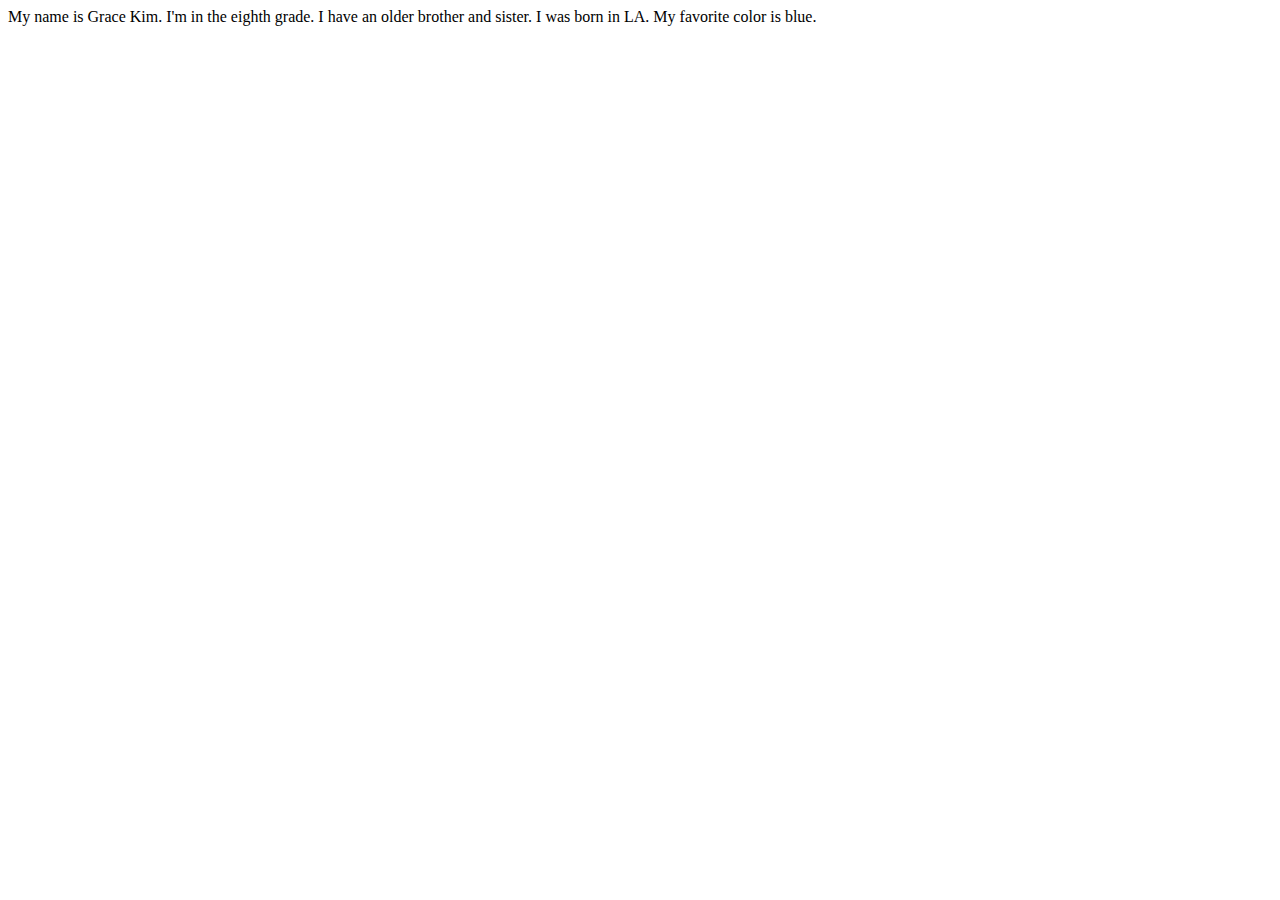
<file: about.html>
<html>
  <head>
    <title>About Me</title>
  </head>
  <body>
    My name is Grace Kim. I'm in the eighth grade. I have an older brother and sister. I was born in LA. My favorite color is blue.
  </body>
</html>
</file>
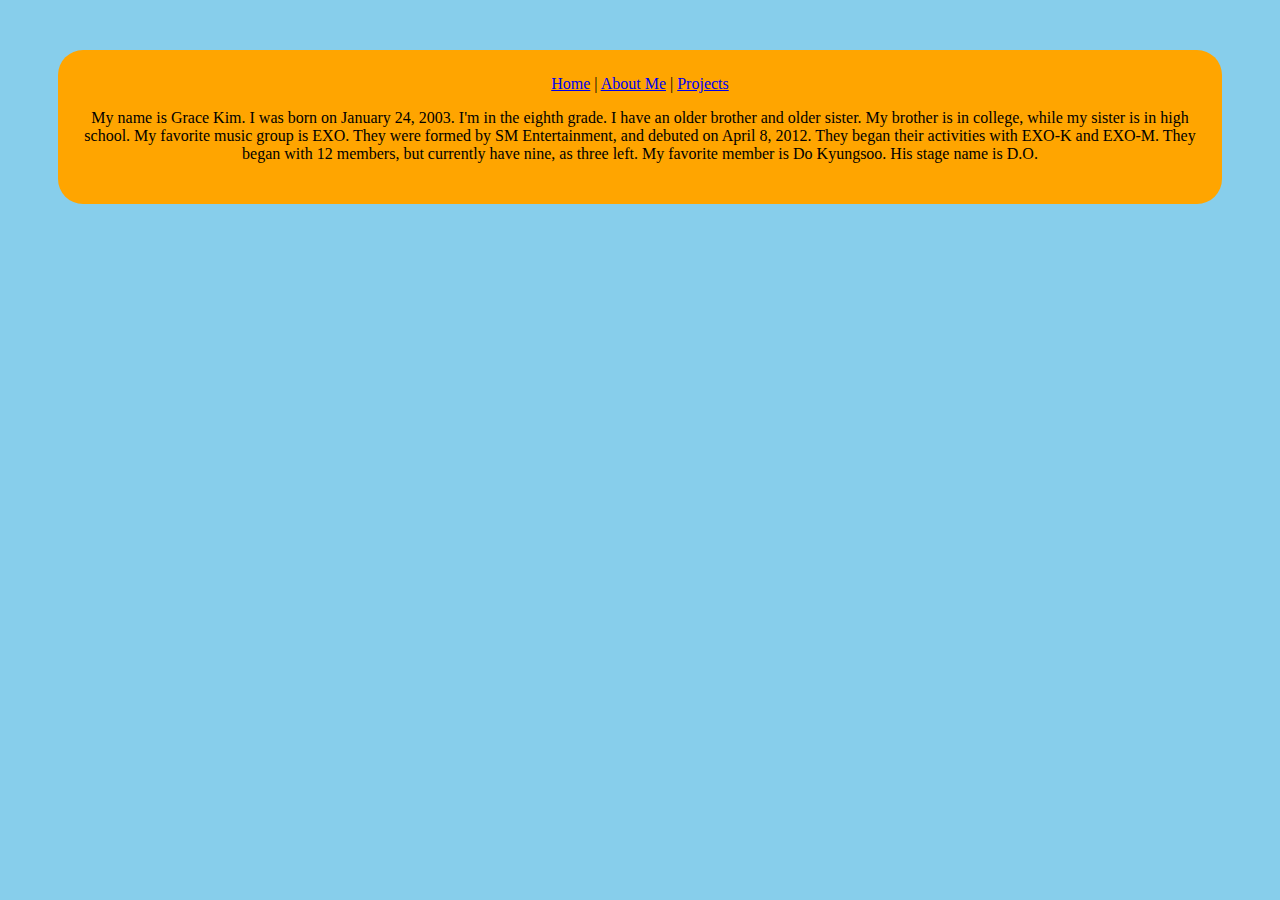
<file: aboutme.html>
<!-- this is a page about me -->
<html>
  <head>
    <title>About Me</title>
    <link rel="stylesheet" type="text/css" href="mystyle.css" >
  </head>
  <body>
    <div id="container">
      <a href="index.html">Home</a> | <a href="aboutme.html">About Me</a> | <a href="projects.html">Projects</a>
      <p>
    My name is Grace Kim. I was born on January 24, 2003. I'm in the eighth grade. I have an older brother and older sister. My brother is in college, while my sister is in high school. My favorite music group is EXO. They were formed by SM Entertainment, and debuted on April 8, 2012. They began their activities with EXO-K and EXO-M. They began with 12 members, but currently have nine, as three left. My favorite member is Do Kyungsoo. His stage name is D.O. 
      </p>
    </div>
      </body>
</html>
</file>
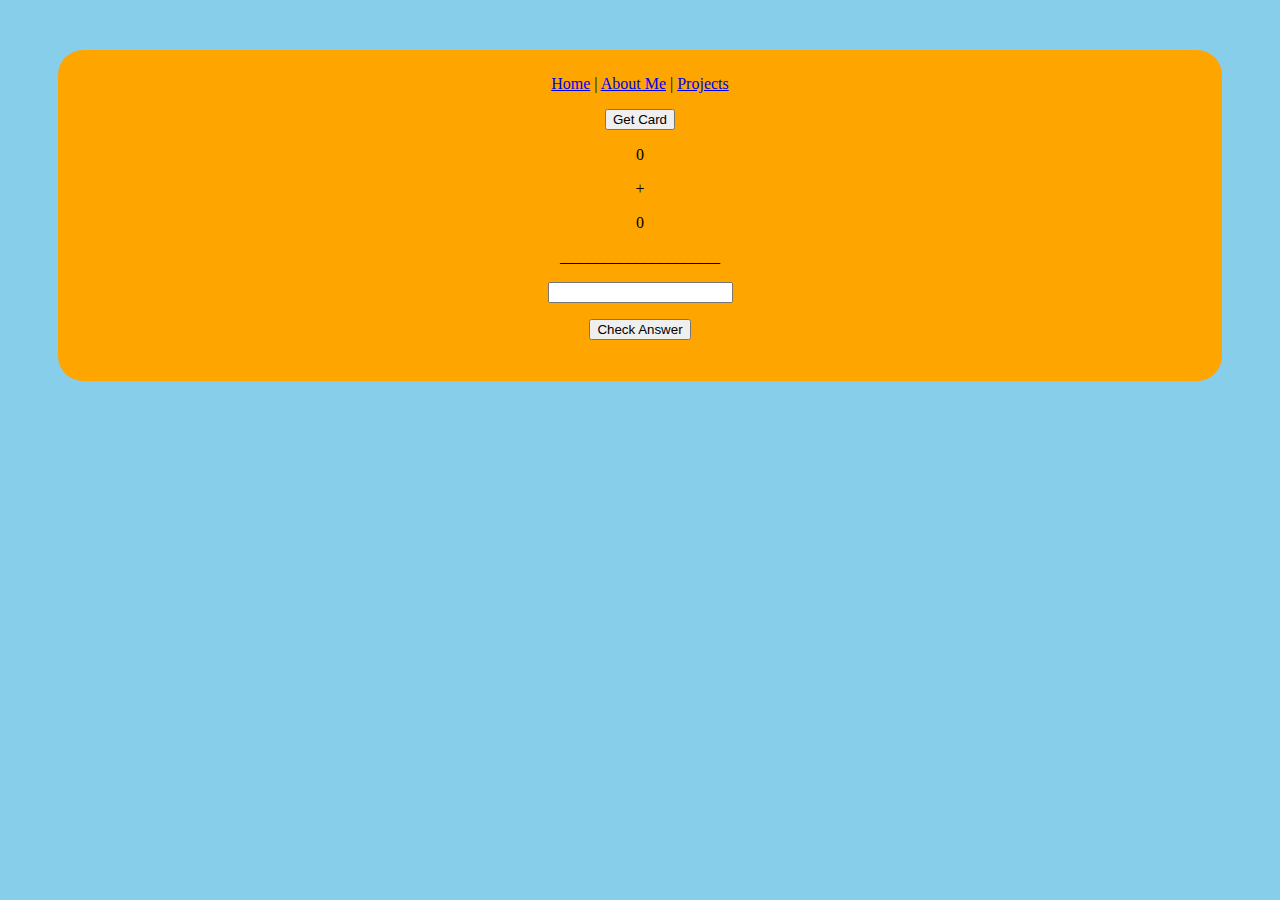
<file: app.html>
<!-- this is the flashcard app -->
<html>
  <head>
    <title>Flash Card App</title>
    <link rel="stylesheet" type="text/css" href="mystyle.css">
<script src="myscripts.js" ></script>
  </head>
  <body>
    <div id="container">
      <a href="index.html">Home</a> | <a href="aboutme.html">About Me</a> | <a href="projects.html">Projects</a>
    
      <div id="flashCards">
        <p>
        <input type="button" onclick="getNumbers()" value="Get Card"/>
        </p>
        <p id="operand1"/>
        0
        </p>
        <p>
          +
        </p>
        <p id="operand2"/>
      0
        </p>
        <p>
          ____________________
        </p>
        <p>
          <input type="text" id="userAnswer" />
        </p>
        <p>
          <input type="button" onclick="checkAnswer()" value="Check Answer" />
        </p>
      <p id="results">

      </p>
      </div>
    </div>
  </body>
</html>
</file>
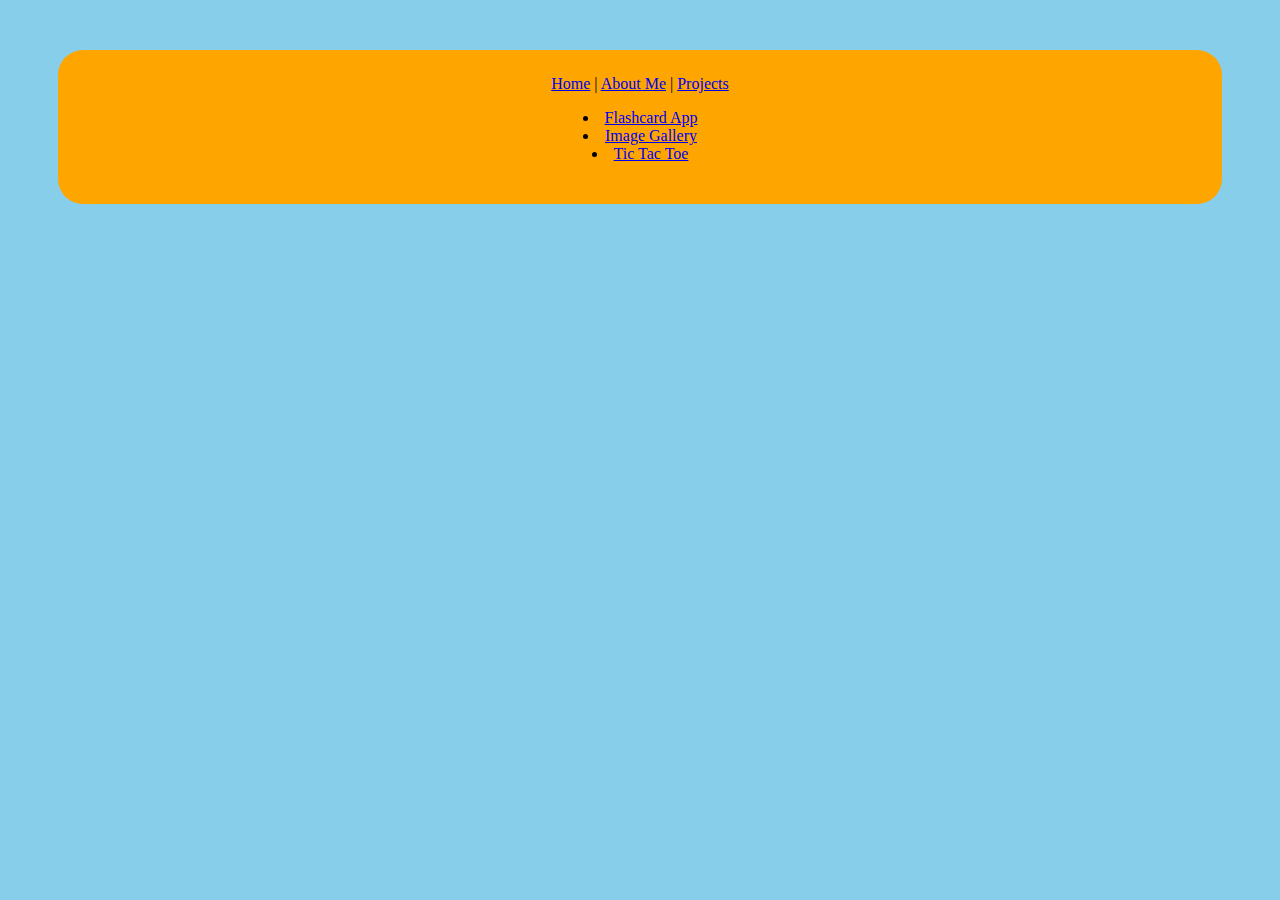
<file: projects.html>
<!-- this is my project's page -->
<html>
  <head>
    <title>Projects</title>
    <link rel="stylesheet" type="text/css" href="mystyle.css">
  </head>
  <body>
    <div id="container">
      <a href="index.html">Home</a> | <a href="aboutme.html">About Me</a> | <a href="projects.html">Projects</a>
      <p>
        <li><a href="https://thegracekim.github.io/app.html" >
       Flashcard App
         
          </a></li>
        <li><a href="https://thegracekim.github.io/gallery.html">
        Image Gallery
          </a></li>
        
        <li><a href="tictactoe.html">
          Tic Tac Toe
          </a></li>
      </p>
    </div>
  </body>
</html>
</file>
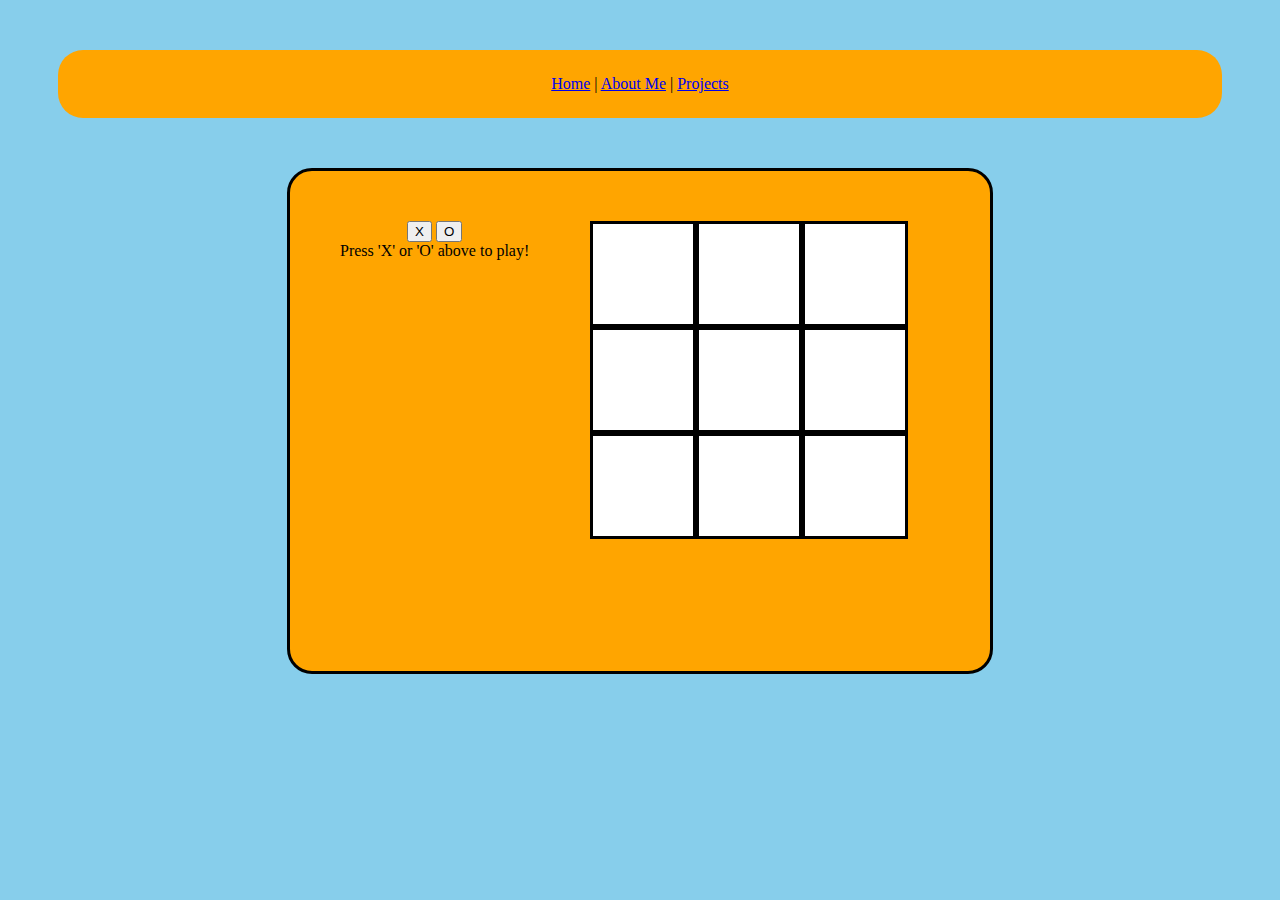
<file: tictactoe.html>
<html>
  <head>
    <title>Tic Tac Toe</title>
    <link rel="stylesheet" type="text/css" href="mystyle.css">
    <script src="myscripts.js" ></script>
  </head>
  <body>
    <div id="container">
      <a href="index.html">Home</a> | <a href="aboutme.html">About Me</a> | <a href="projects.html">Projects</a>
    </div>
    <div id="game">
      <div id="players">
        <input type="button" value="X" onclick="chooseX()" />
        <input type="button" value="O" onclick="chooseO()" />
        <div id="notes">
          Press 'X' or 'O' above to play!
        </div>
      </div>
      <div id="board">
        <div>
        <div class="box" id="row1col1" onclick="makeMove('row1col1')"></div>
          <div class="box" id="row1col2" onclick="makeMove('row1col2')"></div>
          <div class="box" id="row1col3" onclick="makeMove('row1col3')"></div>
        </div>
         <div>
        <div class="box" id="row2col1" onclick="makeMove('row2col1')"></div>
          <div class="box" id="row2col2" onclick="makeMove('row2col2')"></div>
          <div class="box" id="row2col3" onclick="makeMove('row2col3')"></div>
        </div>
         <div>
        <div class="box" id="row3col1" onclick="makeMove('row3col1')"></div>
          <div class="box" id="row3col2" onclick="makeMove('row3col2')"></div>
          <div class="box" id="row3col3" onclick="makeMove('row3col3')"></div>
        </div>
        </div>
      
    </div>
  </body>
</html>
</file>
<file: mystyle.css>
body{
  background-color:skyblue;
  color:black;
  text-align:center;
}

#container{
  background-color:orange;
  padding:25px;
  margin:50px;
  border-radius:25px;
}

#content{
  color:black;
}

img{
  height: 200px;
}

#gallery input[type="button"]{
  background-color:pink;
  color:black;
  font-size:bolder;
  padding:5px;
  margin:4px;
}

.list {
  text-alight:center;
  list-style-position:inside;  
}

.box{
  border-style:solid;
  width:100px;
  height:100px;
  float:left;
  text-align:center;
  background-color:white;
  vertical-align:middle;
  line-height:100px;
}

#players{
  float:left;
}

#board{
  float:right;
  width:350px;
  height:350px;
}

#game{
  border-style:solid;
  width:600px;
  height:400px;
  padding:50px;
  margin-left:auto;
  margin-right:auto;
  border-radius:25px;
  background-color:orange;
  margin-bottom:25px;
}
</file>
